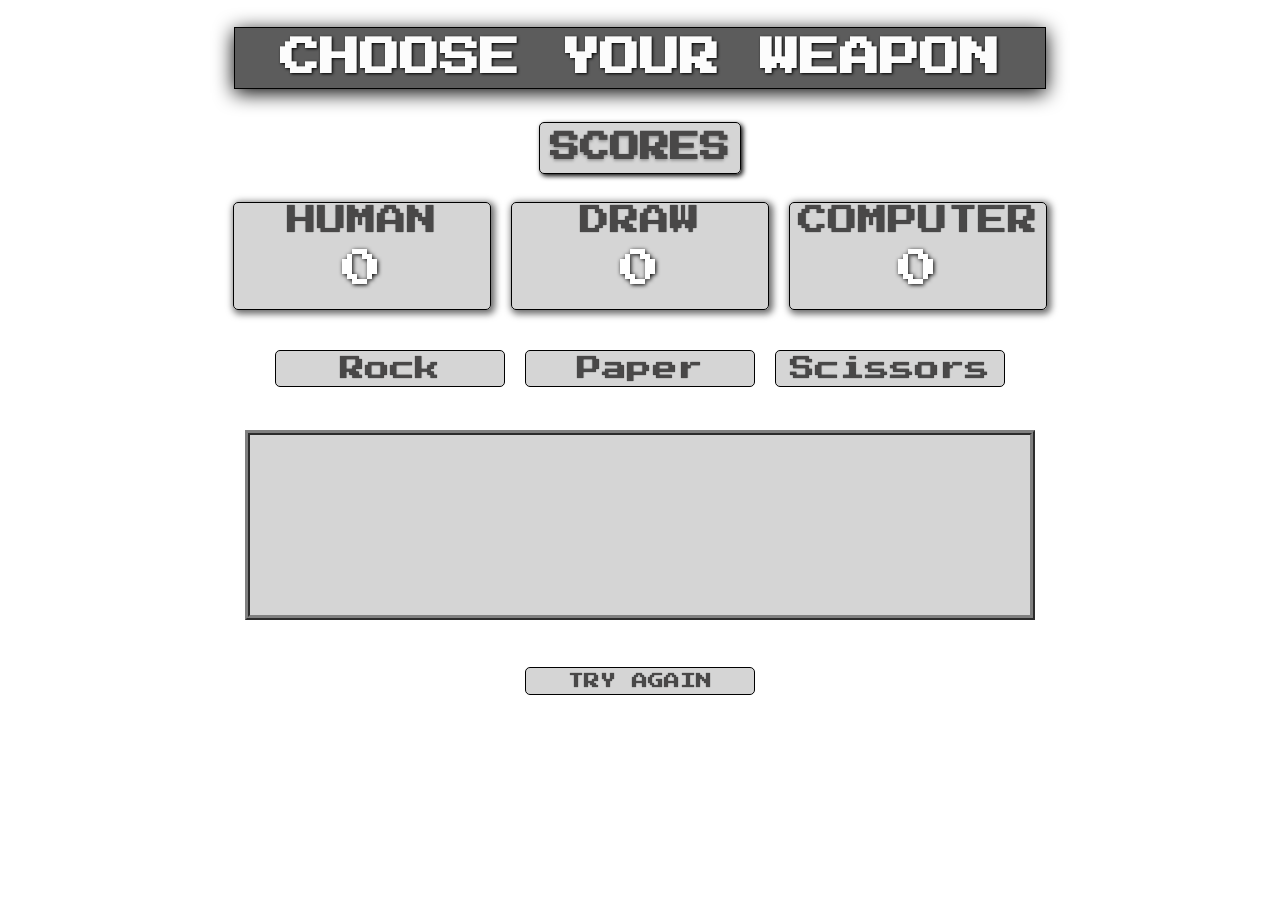
<file: index.html>
<!DOCTYPE html>
<html lang="en">
<head>
    <link rel="preconnect" href="https://fonts.gstatic.com">
    <link href="https://fonts.googleapis.com/css2?family=Press+Start+2P&display=swap" rel="stylesheet">
    <meta charset="UTF-8">
    <meta name="viewport" content="width=device-width, initial-scale=1.0">
    <title>Rock Paper Scissors</title>
    <link rel="stylesheet" type="text/css" href="stylesheet.css">
</head>
<body>
    <h1>
        <span class="title">CHOOSE YOUR WEAPON</span>
    </h1>
    <h3>
        <span class="scoreboard">SCORES</span>
    </h3>
    <div class="scores">
        <div class="score">
            <span>HUMAN</span>
            <span id ="human" class="track">0</span>
        </div>
        <div class="score">
            <span>DRAW</span>
            <span id="draw" class="track">0</span>
        </div>
        <div class="score">
            <span>COMPUTER</span>
            <span id="computer" class="track">0</span>
        </div>
    </div>
    <div class="choices">
        <button id="rock" class="choice">Rock</button>
        <button id="paper" class="choice">Paper</button>
        <button id="scissors" class="choice">Scissors</button>
    </div>
    <div class="textbox">
        <p class="text"></p>
    </div>
    <div id="reload">
        <button id="refresh" onClick="window.location.reload();">TRY AGAIN</button>
    </div>

    <script src="script.js"></script>
</body>
</html>
</file>
<file: stylesheet.css>
html {
    background-color: rgb(255, 255, 255);
    font-size: 10px;
}

body,html {
    margin: 1;
    padding: 0px;
}

body {
    font-family: 'Press Start 2P', cursive;
}

h1 {
    display: flex;
    flex: 1;
    align-items: center;
    justify-content: center;
    min-height: 10vh;
}

h3 {
    display: flex;
    flex: 1;
    align-items: center;
    justify-content: center;
    font-size: 40px;
    margin: 10px;
}

.scoreboard {
    border: 1px solid black;
    margin: 5px;
    padding: 10px 10px;
    border-radius: 5px;
    color: rgb(73, 72, 72);
    box-shadow: 2px 2px 5px rgb(0, 0, 0);
    text-shadow: 0px 2px 3px rgba(0, 0, 0, 0.267);
    background-color: rgba(97, 97, 97, 0.267);
    font-size: 30px;
}

.title {
    font-size: 40px;
    color: rgb(252, 252, 252);
    text-shadow: 1px 1px 3px black;
    background-color: rgb(92, 92, 92);
    border: 1px solid black;
    box-shadow: 0px 4px 20px black;
    width: 810px;
    padding: 10px 0px;
    text-align: center;
    justify-content: center;
    align-items: center;
}

.scores {
    display: flex;
    flex: 1;
    align-items: center;
    justify-content: center;
    font-size: 10px;
    min-height: 15vh;
}

.score {
    border: 1px solid black;
    border-radius: 5px;
    margin: 10px;
    font-size: 100px;
    padding: 3px 3px;
    transition: all .07s ease;
    width: 250px;
    height: 100px;
    text-align: center;
    color: rgb(73, 72, 72);
    background: rgba(97, 97, 97, 0.267);
    text-shadow: 0 0 1px rgb(0, 0, 0);
    box-shadow: 2px 2px 7px 2px rgba(0, 0, 0, 0.589);
}

.choices {
    display: flex;
    flex: 1;
    min-height: 10vh;
    align-items: center;
    justify-content: center;
}

.choice {
    border: 1px solid black;
    border-radius: 5px;
    margin: 10px;
    font-size: 25px;
    letter-spacing: .1px;
    padding: 5px 5px;
    transition: all .07s ease;
    width: 230px;
    text-align: center;
    color: rgb(73, 72, 72);
    background: rgba(97, 97, 97, 0.267);
    text-shadow: 0 0 1px rgb(0, 0, 0);
    font-family: 'Press Start 2P', cursive;
}

.choice:focus { outline: none;}

#refresh:focus { outline: none;}

#rock:hover {
    transform: scale(1.1);
    color: #471b02;
    border-color: #471b02;
    box-shadow: 0 0 .7rem #471b02;
}

#rock:active {
    transform: scale(1);
    box-shadow: 0 0 1.3rem #a84106;
    border-color: #bb4a08;
    color: #bb4a08;
    font-size: 25px;
}

#paper:hover {
    transform: scale(1.1);
    color: #4c8996;
    border-color: #4c8996;
    box-shadow: 0 0 .7rem #4c8996;
}

#paper:active {
    transform: scale(1);
    box-shadow: 0 0 1.3rem #66f0fa;
    border-color: #66f0fa;
    color: #66f0fa;
    font-size: 25px;
}

#scissors:hover {
    transform: scale(1.1);
    color: #a3a246;
    border-color: #a3a246;
    box-shadow: 0 0 .7rem #a3a246;
}

#scissors:active {
    transform: scale(1);
    box-shadow: 0 0 1.3rem #fffc5e;
    border-color: #fffc5e;
    color: #fffc5e;
    font-size: 25px;
}

span {
    display: block;
    font-size: 30px;
}

.track {
    font-size: 4rem;
    text-transform: uppercase;
    letter-spacing: .1rem;
    color: #ffffff;
    text-shadow: 1px 1px 4px black;
    padding-top: 13px;
}

.textbox {
  display: flex;
  flex: 1;
  align-items: center;
  justify-content: center;
  min-height: 10vh;
}

.text {
    background: rgba(97, 97, 97, 0.267);
    padding: 15px;
    height: 150px;
    width: 750px;
    border: 5px ridge grey;
    font-size: 16px;
    white-space: pre;
}

#reload {
  display: flex;
  flex: 1;
  align-items: center;
  justify-content: center;
  min-height: 10vh;
}

#refresh {
  border: 1px solid black;
  border-radius: 5px;
  margin: 10px;
  font-size: 16px;
  letter-spacing: .1px;
  padding: 5px 5px;
  transition: all .07s ease;
  width: 230px;
  text-align: center;
  color: rgb(73, 72, 72);
  background: rgba(97, 97, 97, 0.267);
  text-shadow: 0 0 1px rgb(0, 0, 0);
  font-family: 'Press Start 2P', cursive;
}

#refresh:hover {
  transform: scale(1.1);
  color: #860000;
  border-color: #860000;
  box-shadow: 0 0 .7rem#860000;
}

#refresh:active {
  transform: scale(1);
  box-shadow: 0 0 1.3rem #f56a6a;
  border-color: #f56a6a;
  color: #f56a6a;
  font-size: 16px;
}
</file>
